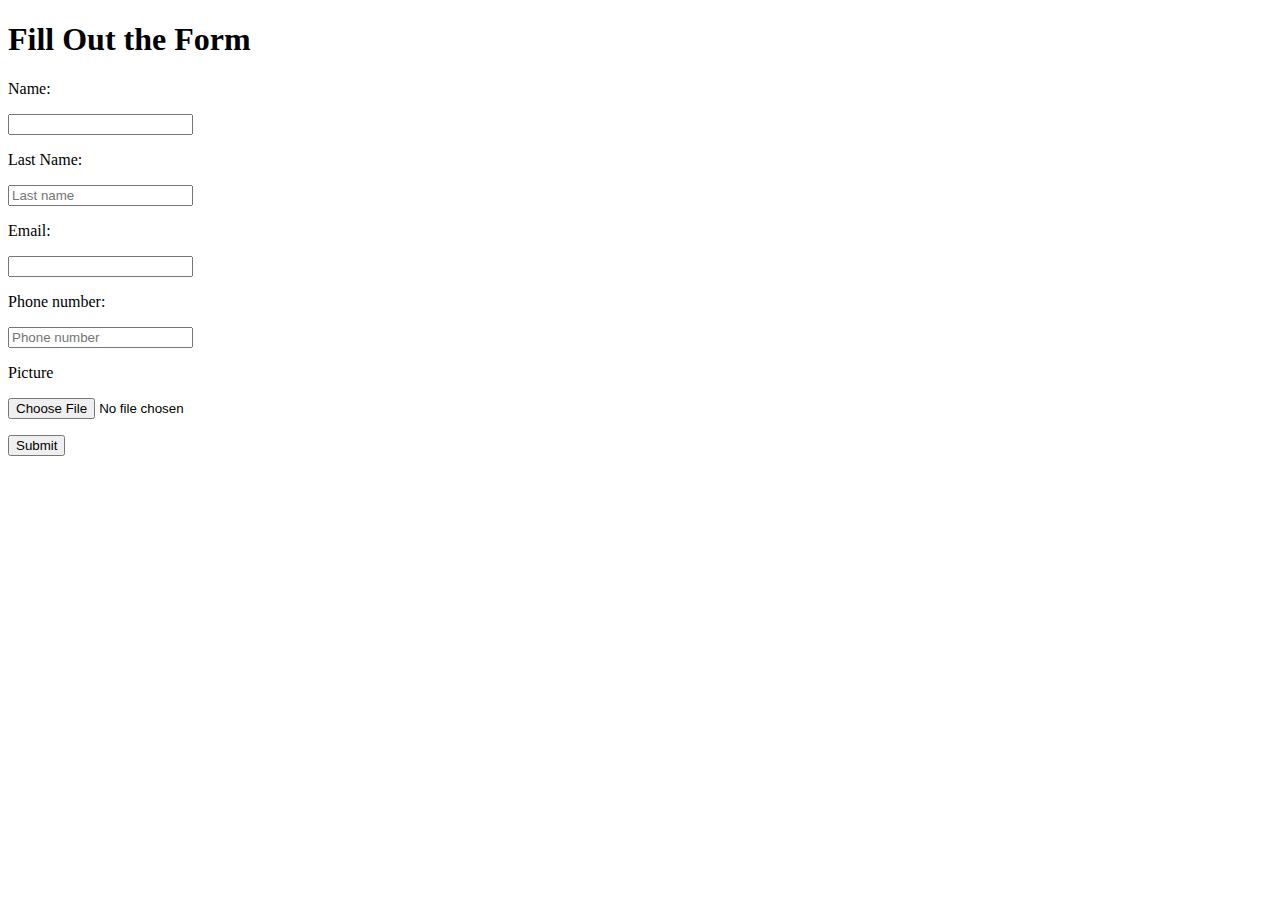
<file: gss.html>
<!DOCTYPE html>
<html lang="en">
<head>
    <meta charset="UTF-8">
    <meta name="viewport" content="width=device-width, initial-scale=1.0">
    <title>Form Page</title>
</head>
<body>
    <h1>Fill Out the Form</h1>
    <form id="dataForm">
        <p><label for="name">Name:</label></p>
        <input type="text" id="name" name="name">
        <p><label for="lastname">Last Name:</label></p>
        <input type="text" id="lastname" name="lastName" placeholder="Last name"><p></p>
        <p><label for="email">Email:</label></p>
        <input type="email" id="email" name="email">
        <p><label for="phone">Phone number:</label></p>
        <input type="text" id="phone" name="phone" placeholder="Phone number">
        <p><label for="myFile">Picture </label></p>
        <input type="file" id="myFile" name="filename">
        <p><button type="submit">Submit</button></p>
    </form>

    <script>
        document.getElementById('dataForm').addEventListener('submit', function(event) {
            event.preventDefault();

            const name = document.getElementById('name').value;
            const lastname = document.getElementById('lastname').value;
            const email = document.getElementById('email').value;
            const phone = document.getElementById('phone').value;
            const myFile = document.getElementById('myFile').files[0];

            // Store data in local storage
            localStorage.setItem('name', name);
            localStorage.setItem('lastname', lastname);
            localStorage.setItem('email', email);
            localStorage.setItem('phone', phone);

            if (myFile) {
                const reader = new FileReader();
                reader.onload = function(event) {
                    localStorage.setItem('pic', event.target.result);
                    // Redirect to display.html
                    window.location.href = 'display.html';
                };
                reader.readAsDataURL(myFile);
            } else {
                // Redirect to display.html if no file is selected
                window.location.href = 'display.html';
            }
        });
    </script>
</body>
</html>
</file>
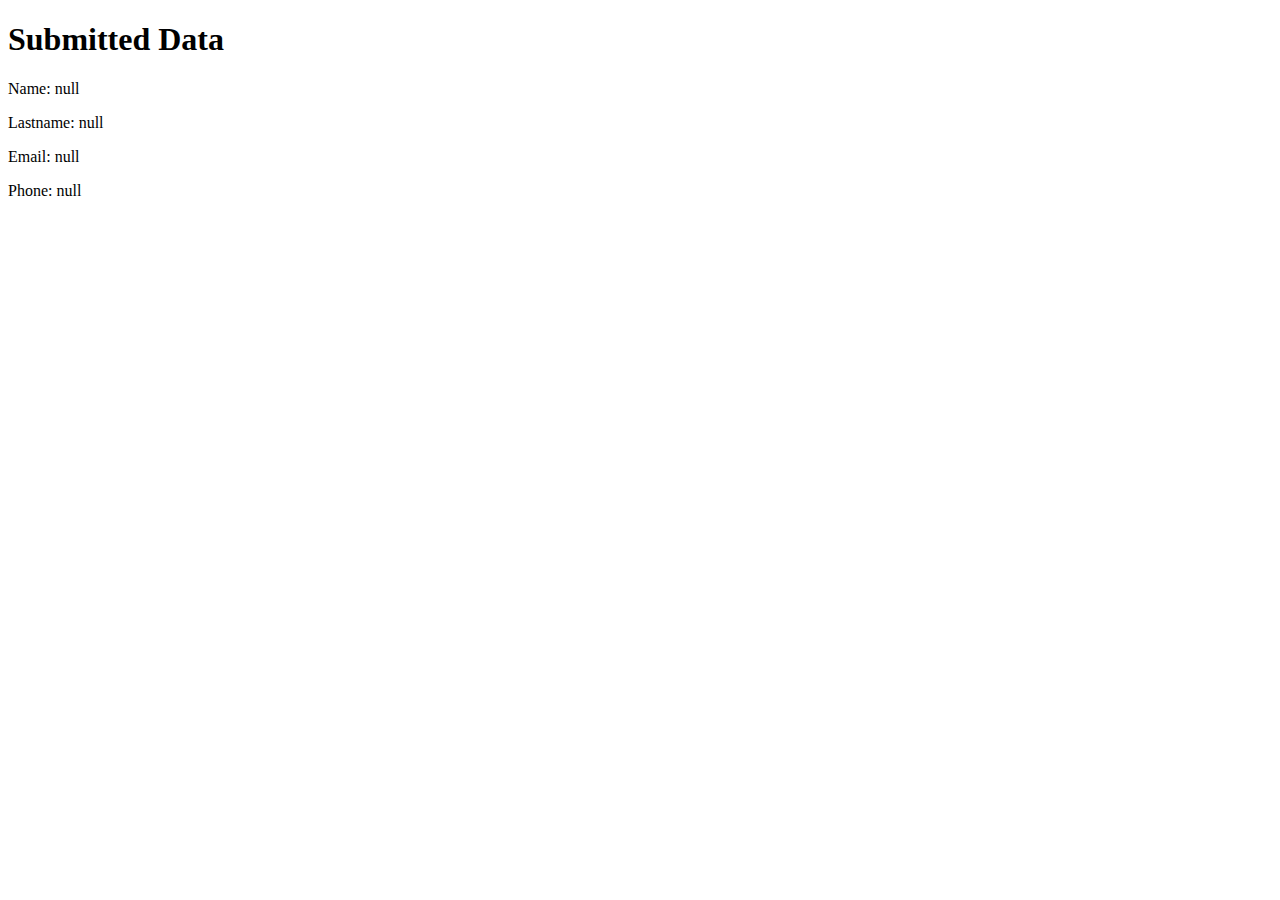
<file: terst.html>
<!DOCTYPE html>
<html lang="en">
<head>
    <meta charset="UTF-8">
    <link rel="stylesheet" href="terst.css">
    <link rel="stylesheet" href="All.css">
    <meta name="viewport" content="width=device-width, initial-scale=1.0">
    <title>Display Page</title>
</head>
<body>
    <h1>Submitted Data</h1>
    <p id="displayName"></p>
    <p id="displayLastname"></p>
    <p id="displayEmail"></p>
    <p id="displayPhone"></p>
    <p id="displayPic"></p>

    <script>
        // Retrieve data from local storage
        const name = localStorage.getItem('name');
        const lastname = localStorage.getItem('lastname');
        const email = localStorage.getItem('email');
        const phone = localStorage.getItem('phone');
        const pic = localStorage.getItem('pic');

        // Display data //
        document.getElementById('displayName').textContent = `Name: ${name}`;
        document.getElementById('displayLastname').textContent = `Lastname: ${lastname}`;
        document.getElementById('displayEmail').textContent = `Email: ${email}`;
        document.getElementById('displayPhone').textContent = `Phone: ${phone}`;
        if (pic) {
            const img = document.createElement('img');
            img.src = pic;
            img.alt = 'User uploaded picture';
            document.getElementById('displayPic').appendChild(img);
        }
    </script>
</body>
</html>
</file>
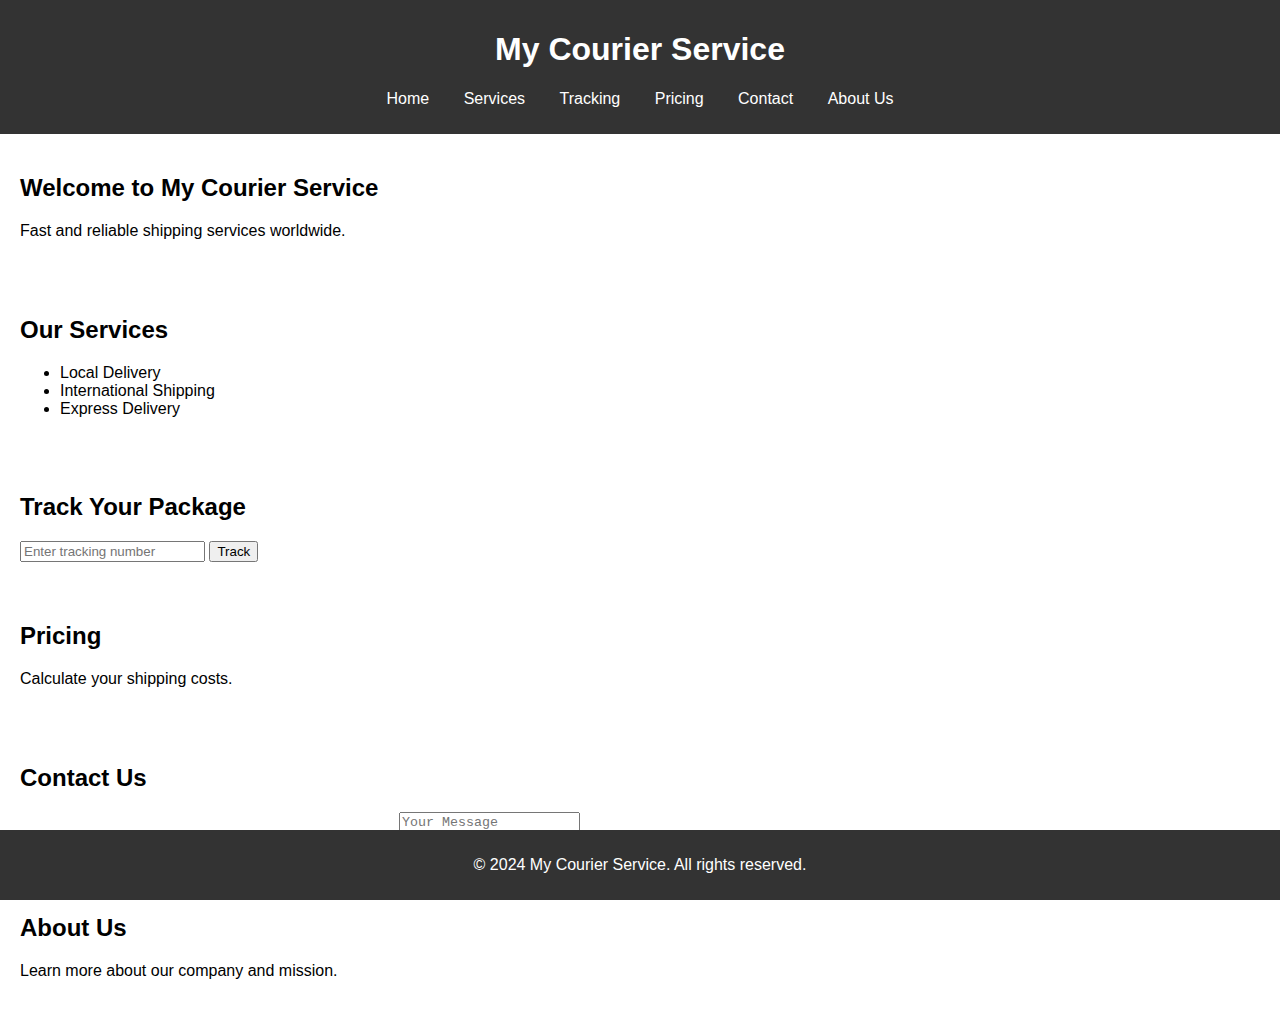
<file: test.html>
<!DOCTYPE html>
<html lang="en">
<head>
    <meta charset="UTF-8">
    <meta name="viewport" content="width=device-width, initial-scale=1.0">
    <title>My Courier Service</title>
    <link rel="stylesheet" href="test.css">
</head>
<body>
    <header>
        <h1>My Courier Service</h1>
        <nav>
            <ul>
                <li><a href="#home">Home</a></li>
                <li><a href="#services">Services</a></li>
                <li><a href="#tracking">Tracking</a></li>
                <li><a href="#pricing">Pricing</a></li>
                <li><a href="#contact">Contact</a></li>
                <li><a href="#about">About Us</a></li>
            </ul>
        </nav>
    </header>

    <section id="home">
        <h2>Welcome to My Courier Service</h2>
        <p>Fast and reliable shipping services worldwide.</p>
    </section>

    <section id="services">
        <h2>Our Services</h2>
        <ul>
            <li>Local Delivery</li>
            <li>International Shipping</li>
            <li>Express Delivery</li>
        </ul>
    </section>

    <section id="tracking">
        <h2>Track Your Package</h2>
        <form>
            <input type="text" placeholder="Enter tracking number">
            <button type="submit">Track</button>
        </form>
    </section>

    <section id="pricing">
        <h2>Pricing</h2>
        <p>Calculate your shipping costs.</p>
    </section>

    <section id="contact">
        <h2>Contact Us</h2>
        <form>
            <input type="text" placeholder="Your Name">
            <input type="email" placeholder="Your Email">
            <textarea placeholder="Your Message"></textarea>
            <button type="submit">Send</button>
        </form>
    </section>

    <section id="about">
        <h2>About Us</h2>
        <p>Learn more about our company and mission.</p>
    </section>

    <footer>
        <p>&copy; 2024 My Courier Service. All rights reserved.</p>
    </footer>
</body>
</html>
</file>
<file: terst.css>
p#displayPic img{
    width:200px;
    height: 100px;
}
</file>
<file: All.css>
@media (max-width: 992px) {
    nav{
        display: none;
    }
    header{
        justify-content: space-between;
    }
    logo{
        padding-left: 50px;
        padding-top: 10px;
    }
    .toggle-parent{
        display:flex;
        flex-direction: column;
        margin-top: 10px;
        position: relative;
        top: 55px;
    }
    .toggle img{
        position: absolute;
        right: 50px;
        display: block;
        cursor: pointer;
    }
    logo{
        margin-left: 50px;
        padding: 10px 0px 0px 0px;
    }
    .logo{
        display: flex;
        justify-content: center;
        margin-right: 0px;
        padding: 10px 0px 0px 0px
    }
    .logo img{
        width: 35px;
        height: 35px;
    }
    ul li a.SignUp {
        margin: 5px;
        padding: 5px 5px;
        background: none;
        color: coral;
        border: none;
    }
    .drop{
        display: grid;
        justify-content: center;
        list-style: none;
    }
}
</file>
<file: test.css>
body {
    font-family: Arial, sans-serif;
    margin: 0;
    padding: 0;
}

header {
    background-color: #333;
    color: white;
    padding: 10px 0;
    text-align: center;
}

nav ul {
    list-style: none;
    padding: 0;
}

nav ul li {
    display: inline;
    margin: 0 15px;
}

nav ul li a {
    color: white;
    text-decoration: none;
}

section {
    padding: 20px;
}

footer {
    background-color: #333;
    color: white;
    text-align: center;
    padding: 10px 0;
    position: fixed;
    width: 100%;
    bottom: 0;
}
</file>
